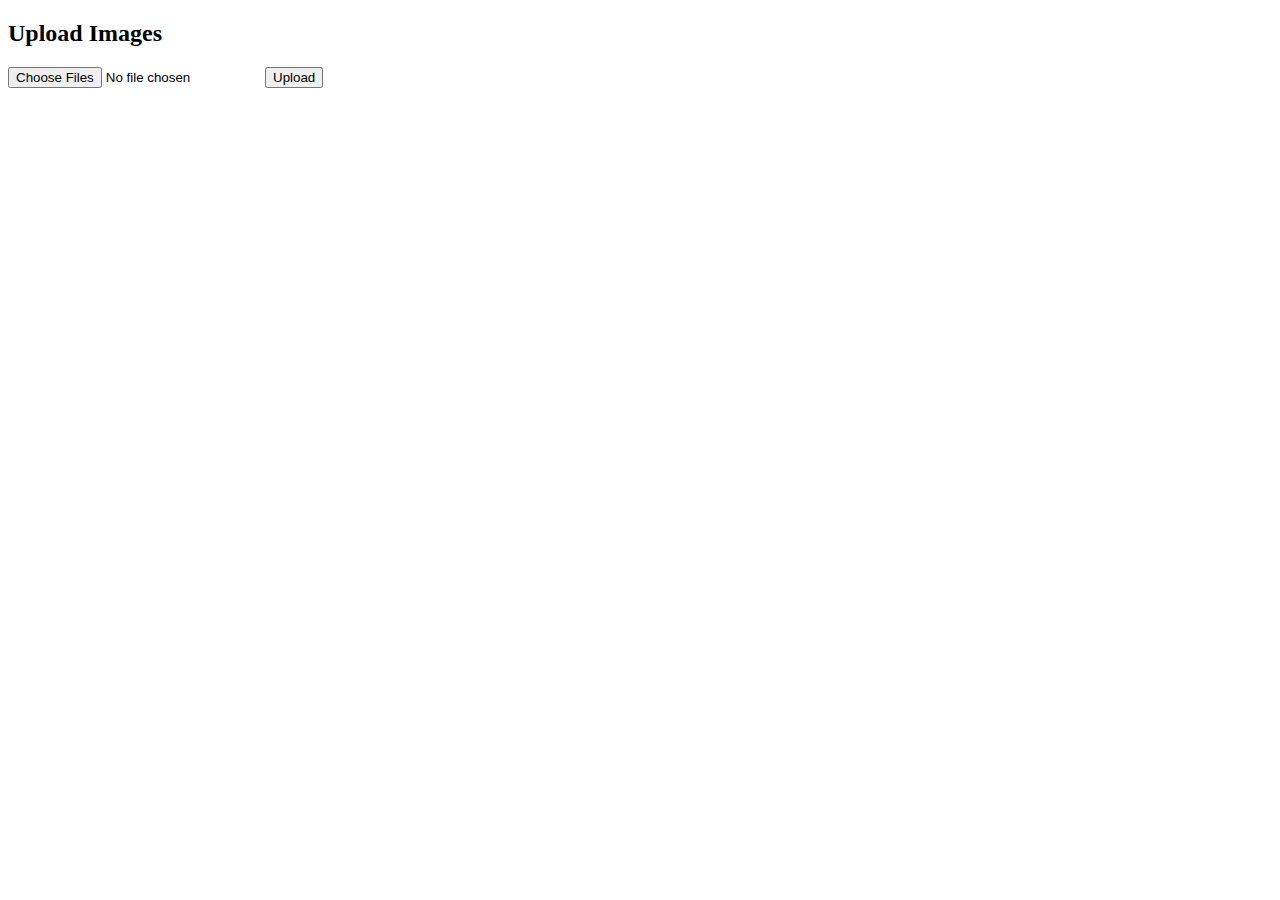
<file: index.html>
<!DOCTYPE html>
<html>
<head>
    <title>Multiple Image Upload</title>
</head>
<body>
    <h2>Upload Images</h2>
    <form action="upload.php" method="post" enctype="multipart/form-data">
        <input type="file" name="images[]" multiple accept="image/jpeg, image/png, image/gif" />
        <input type="submit" value="Upload" />
    </form>
</body>
</html>
</file>
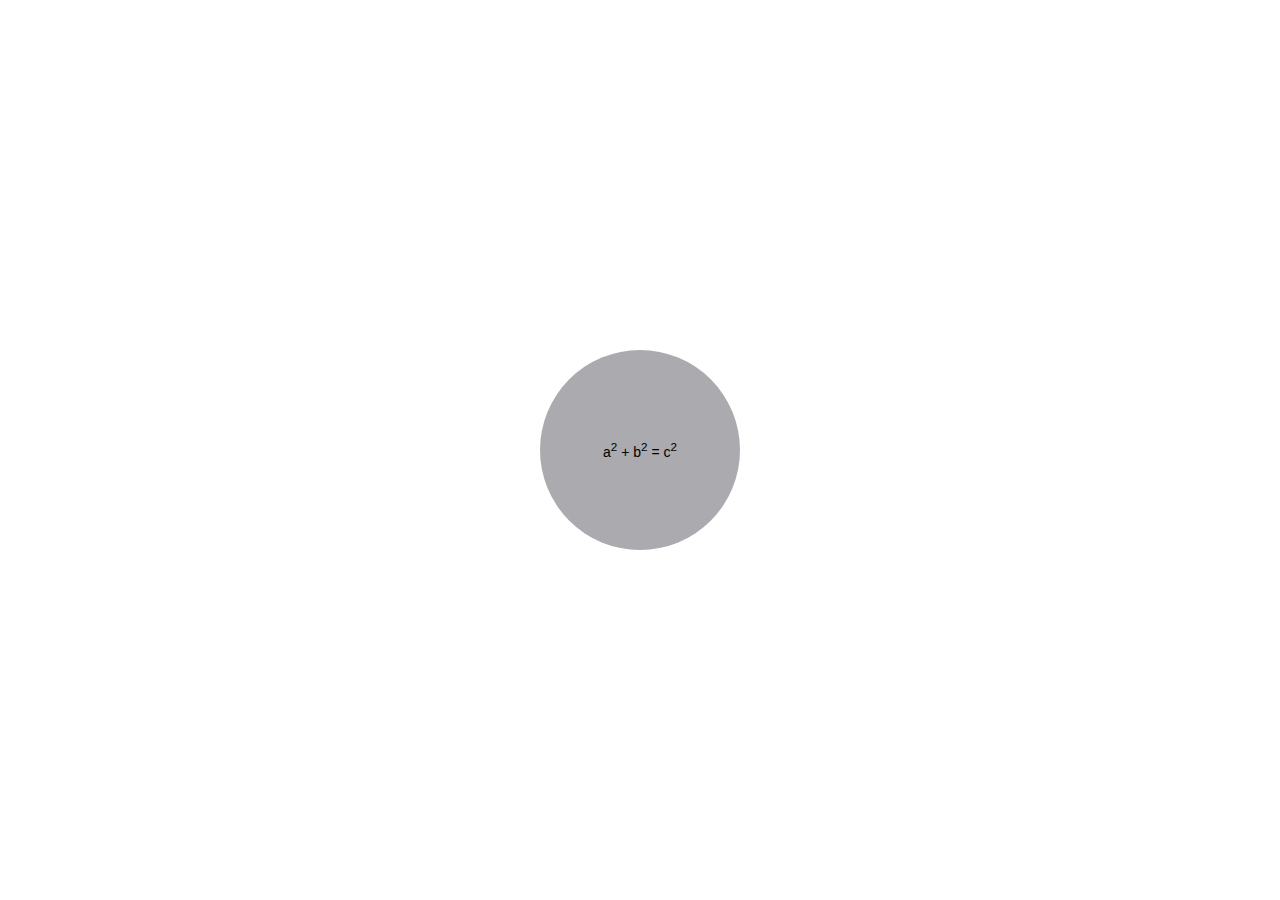
<file: q1.html>
<!DOCTYPE html>
<html lang="en">
<head>
    <meta charset="UTF-8">
    <meta name="viewport" content="width=device-width, initial-scale=1.0">
    <link rel="stylesheet" href="style.css">
    <title>Circle with Text</title>
</head>
<body>
    <div class="circle-container">
        <div class="circle">
            <span class="text">a<sup>2</sup> + b<sup>2</sup> = c<sup>2</sup></span>
        </div>
    </div>
</body>
</html>
</file>
<file: style.css>
body {
    display: flex;
    align-items: center;
    justify-content: center;
    height: 100vh;
    margin: 0;
}

.circle-container {
    position: relative;
}

.circle {
    width: 200px;
    height: 200px;
    background-color: rgb(171, 170, 174);
    border-radius: 50%;
    display: flex;
    align-items: center;
    border: 5px;
    justify-content: center;
    font-family: 'Arial', sans-serif;
    font-size: 14px;
}

.text {
    text-align: center;
}
</file>
